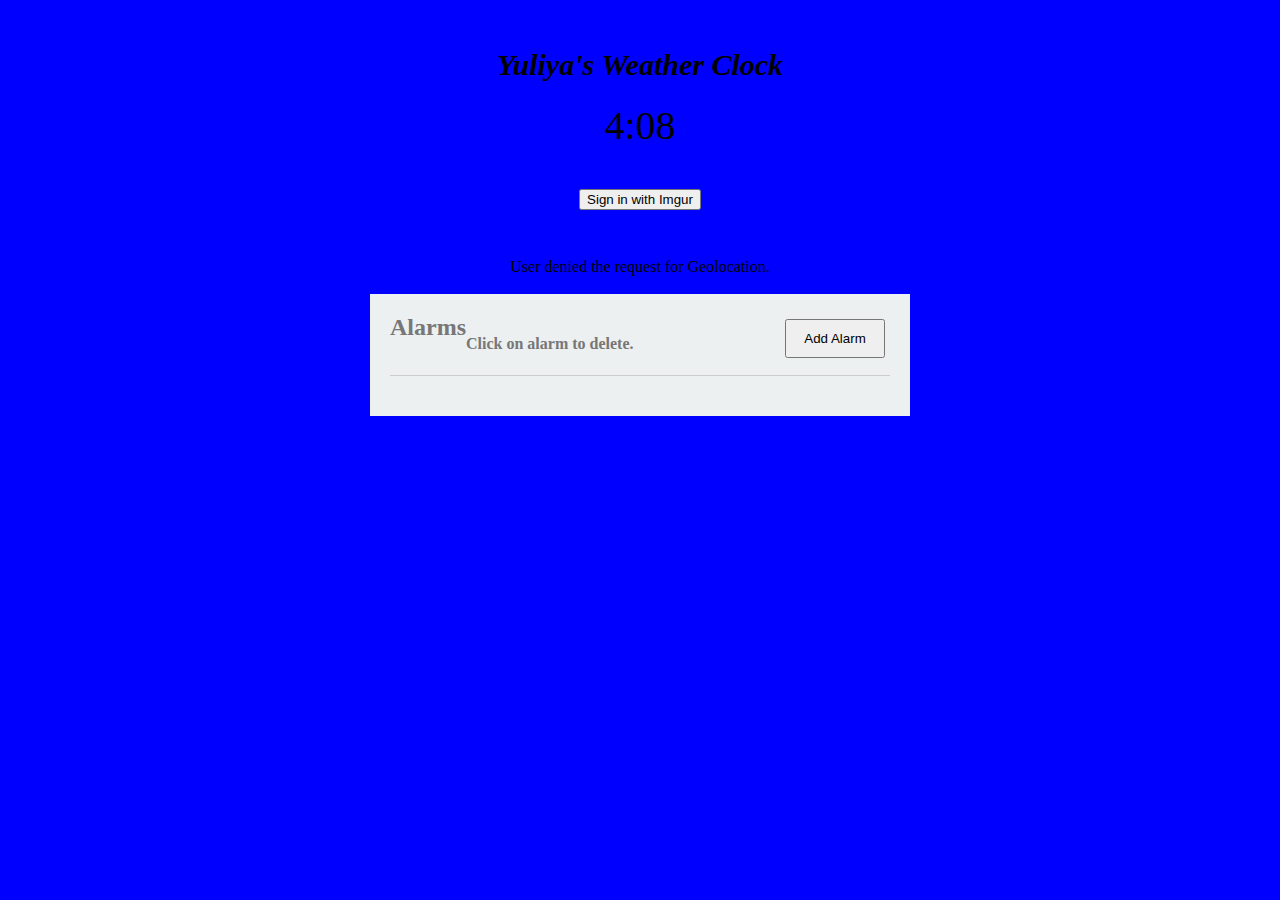
<file: index.html>
<!DOCTYPE>
<html>
   <head>
       <title> lab9</title>
       <link href = "css/clock.css" rel = "stylesheet" type = "text/css">
       <link href = "css/alarm.css" rel = "stylesheet" type = "text/css">
   </head>
   <body>
      <h1 class = "newStyle">Yuliya's Weather Clock</h1>
      <p id ="clock">4:08</p>
      
      <button id="imgurButton" onClick="login()">Sign in with Imgur</button>
      </br>
      <fb:login-button scope="public_profile,email" onlogin="checkLoginState()">  </fb:login-button>
      <div id="status">  </div>

      <img id = "forecastIcon">
      <div id = "forecastLabel"></div>
      <div id="city">San Luis </div>
      <br>
      
      <div id="alarmContainer">
         <div id="alarmHeader" class="flexable">
            <h2>Alarms</h2>
            <h4> Click on alarm to delete.</h4>
            <input type="button" value="Add Alarm" class="button" onclick = "showAlarmPopup()"/>
         </div>
         <div id="alarms"></div>
      </div> 
      
      <div id = "mask" class = "hide"> </div>      
      <div id="popup" class="hide">
         <h2>Add Alarm</h2>
         <div id="timeContainer">
            <select id="hours">
               <option>01</option>
               <option>02</option>
               <option>03</option>
               <option>04</option>
               <option>05</option>
               <option>06</option>
               <option>07</option>
               <option>08</option>
               <option>09</option>
               <option>10</option>
               <option>11</option>
               <option>12</option>
            </select>
            <select id="mins">
               <option>00</option>
               <option>01</option>
               <option>02</option>
               <option>03</option>
               <option>04</option>
               <option>05</option>
               <option>06</option>
               <option>07</option>
               <option>08</option>
               <option>09</option>
               <option>10</option>
               <option>11</option>
               <option>12</option>
               <option>13</option>
               <option>14</option>
               <option>15</option>
               <option>16</option>
               <option>17</option>
               <option>18</option>
               <option>19</option>
               <option>20</option>
               <option>21</option>
               <option>22</option>
               <option>23</option>
               <option>24</option>
               <option>25</option>
               <option>26</option>
               <option>27</option>
               <option>28</option>
               <option>29</option>
               <option>30</option>
               <option>31</option>
               <option>32</option>
               <option>33</option>
               <option>34</option>
               <option>35</option>
               <option>36</option>
               <option>37</option>
               <option>38</option>
               <option>39</option>
               <option>40</option>
               <option>41</option>
               <option>42</option>
               <option>43</option>
               <option>44</option>
               <option>45</option>
               <option>46</option>
               <option>47</option>
               <option>48</option>
               <option>49</option>
               <option>50</option>
               <option>51</option>
               <option>52</option>
               <option>53</option>
               <option>54</option>
               <option>55</option>
               <option>56</option>
               <option>57</option>
               <option>58</option>
               <option>59</option>              
            </select>
            <select id="ampm">
               <option>am</option>
               <option>pm</option>
            </select>
         </div>
         <input type="text" id="alarmName" placeholder="Alarm Name" />      
         <div class="flexable">
            <input type="button" value="Cancel" class="button" onclick = "hideAlarmPopup()"/>
            <input type="button" value="Save Alarm" class="button" onclick = "addAlarm()"/>
         </div>
      </div>

      <script type="text/javascript" src="https://ajax.googleapis.com/ajax/libs/jquery/1.11.1/jquery.min.js"></script>
      <script src="http://www.parsecdn.com/js/parse-1.3.4.min.js"></script>
      <script type="text/javascript" src="js/clock.js"></script>
      <script src="//cdn.optimizely.com/js/2490142791.js"></script>
      <script src="lib/oauth.js" type="text/javascript"></script>
      <script>
         var jsonObject = {client_id: "7fcf9f24f5d3ee2", type: "token", callback_function: imgurCallback}
         window.addEventListener("load", function() {init(jsonObject)})
      </script>
      <script type="text/javascript">
	var _gaq = _gaq || [];
  	_gaq.push(['_setAccount', 'UA-60014695-1']);
  	_gaq.push(['_trackPageview']);

  	(function() {
    		var ga = document.createElement('script'); ga.type = 'text/javascript'; ga.async = true;
    		ga.src = ('https:' == document.location.protocol ? 'https://ssl' : 'http://www') + '.google-analytics.com/ga.js';
    		var s = document.getElementsByTagName('script')[0]; s.parentNode.insertBefore(ga, s);
  	})();
      </script>
   </body>
</html>
</file>
<file: css/clock.css>
body{
   background-color: blue;
   text-align: center;
   padding-top: 40px;
   
}
h1{ 
   text-align:center;
}

.newStyle{
   font-size:30px;
   font-style: oblique;
}

.small {
    font-size: 0.7em;
}

#forecastIcon {
    margin-top: 1em;
}

#forecastLabel {
    margin-top: 2em;
}

#clock {
   margin-top: 0;
   font-size:40px;
}

#alarm {
   text-align: center
}

.cold{
   background-color: #95A5A6
}

.chilly{
   background-color: #1ABC9C
}

.nice{
   background-color: #2980B9
}

.warm{
   background-color: #E67E22
}

.hot{
   background-color: #E74C3C
}
</file>
<file: css/alarm.css>
h2 {

	color:#777;

	margin-top:0px;

}

.hide {

	display:none;

}

.button {

	display:block;

	margin:10px auto;

	width:100px;

	padding:10px 10px;

}

.flexable {

	display: -webkit-box;

	display: -moz-box;

	display: -ms-flexbox;

	display: -webkit-flex;

	display: flex;

	-webkit-flex-flow: nowrap;

}

/********** The container that holds the alarm section *********/

#alarmContainer {

	width:500px;

	margin:0px auto;

	background:#ecf0f1;

	color:#777;

	padding:20px;

}

#alarmHeader {

	position:relative;

	border-bottom:1px solid #ccc;

}

#alarmHeader h2 {

	justify-content:flex-end;

}

#alarmHeader input {

	position:absolute;

	right:0px;

	margin:5px;

}

#alarms {

	margin-top:20px;
}


/********** The black transparent mask when adding an alarm clock *********/

#mask {
	position:absolute;

	width:100%;

	height:100%;

	background-color:rgba(0,0,0,0.7);

	top:0;
	left:0;

}

/********** The white popup container when adding an alarm clock *********/

#popup {

	position:absolute;

	top:45%;

	left:0;

	right:0;

	margin-left:auto;

	margin-right:auto;

	width:250px;

	z-index:1;

	background-color:white;

	border:1px solid #ccc;

	border-radius:5px;

	padding:20px;

}

#popup h2 {

	width:100%;

	text-align:left;

	border-bottom:1px solid #ccc;

}

#popup .button {

	margin:0px 10px;

}

#popup #alarmName {

	width:90%;

	font-size:14px;

	margin:10px auto 25px auto;

}
</file>
